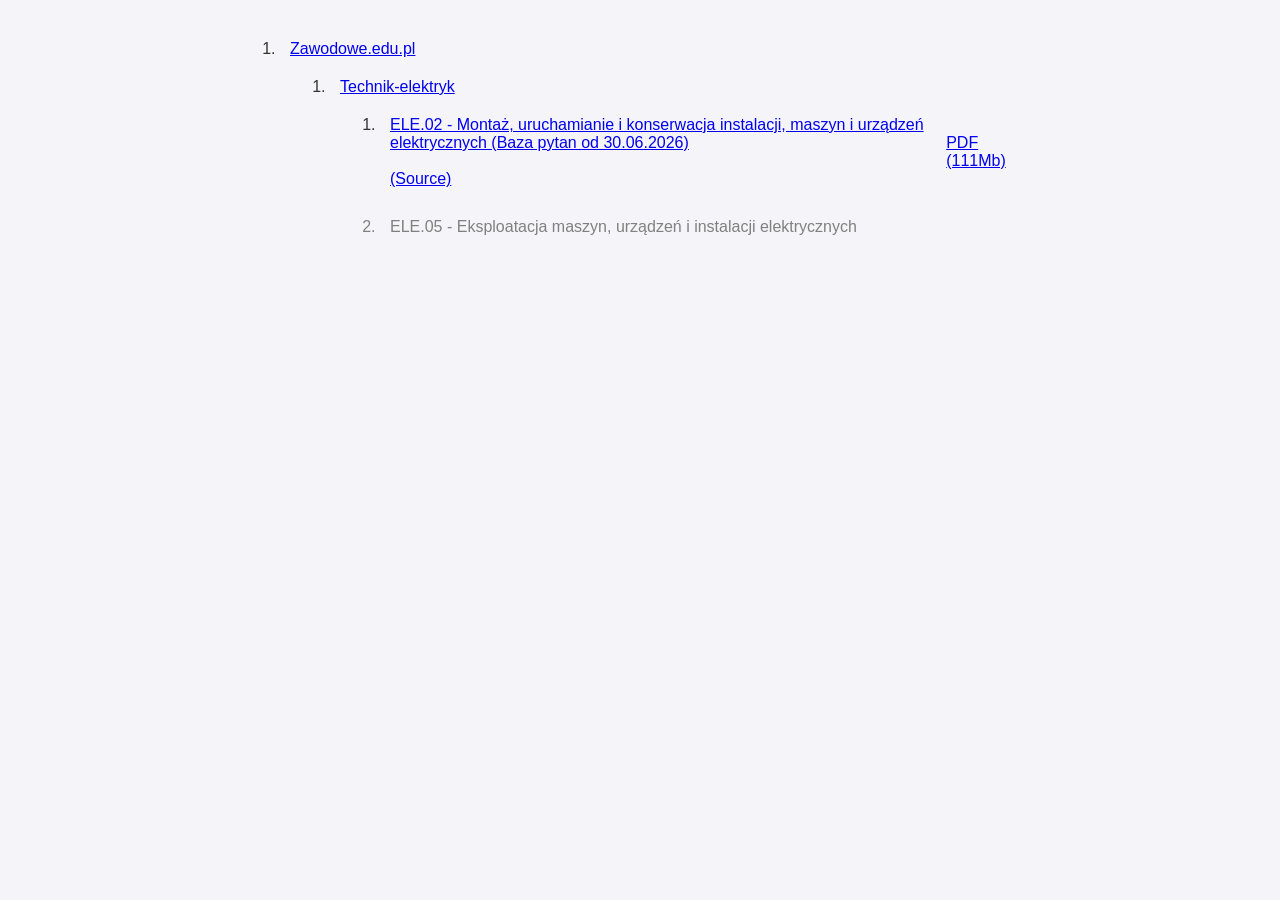
<file: index.html>
<!DOCTYPE html>
<html lang="en">
<head>
    <meta charset="UTF-8">
    <meta name="viewport" content="width=device-width, initial-scale=1.0">
    <title>Zawodowe.edu.pl Technik-elektryk</title>
    <link rel="stylesheet" href="styles.css" type="text/css">
    <style>
        p { margin: 0; padding: 0; }
        /* Скидаємо стандартну нумерацію та налаштовуємо лічильник */
        ol.nested-list, ol.nested-list ol {
            list-style-type: none;
            counter-reset: item;
            padding-left: 20px;
        }
        ol.nested-list li {
            counter-increment: item;
            margin: 4px 0;
        }
        /* Генеруємо номери типу 1.1 / 1.1.1 перед текстом */
        ol.nested-list li::before {
            content: counters(item, ".") " ";
            font-weight: bold;
            color: #333;
            margin-right: 5px;
        }
    </style>
</head>
<!-- Google tag (gtag.js) -->
<script async src="https://www.googletagmanager.com/gtag/js?id=G-JCNNN3X025"></script>
<script>
    window.dataLayer = window.dataLayer || [];
    function gtag(){dataLayer.push(arguments);}
    gtag('js', new Date());

    gtag('config', 'G-JCNNN3X025');
</script>
<body>
<ol>
    <li>
        <a target="_blank" href="https://zawodowe.edu.pl">Zawodowe.edu.pl</a>
        <ol>
            <li>
                <a target="_blank" href="https://zawodowe.edu.pl/technik-elektryk">Technik-elektryk</a>
                <ol>
                    <li>
                        <p style="display: flex; justify-content: space-between; align-items: center;">
                            <span>
                                <a href="ele02.html" style="width: 80%">ELE.02 - Montaż, uruchamianie i konserwacja instalacji, maszyn i urządzeń elektrycznych (Baza pytan od 30.06.2026)</a><br/><br/>
                                <a target="_blank" href="https://zawodowe.edu.pl/technik-elektryk/ELE.02/">(Source)</a>
                            </span>
                            <a href="https://drive.google.com/file/d/1SqyS3WNHd4rg-fD4mgsPP4MWh11dSWMo/view?usp=drive_link">PDF (111Mb)</a>
                        </p>
                    </li>
                    <li style="color: gray; cursor: not-allowed;">ELE.05 - Eksploatacja maszyn, urządzeń i instalacji elektrycznych</li>
                </ol>
            </li>
        </ol>
    </li>
</ol>


  <script data-name="BMC-Widget" data-cfasync="false" src="https://cdnjs.buymeacoffee.com/1.0.0/widget.prod.min.js" data-id="62kX4sQF5E" data-description="Support me on Buy me a coffee!" data-message="" data-color="#5F7FFF" data-position="Right" data-x_margin="18" data-y_margin="18"></script>
</body>
</html>
</file>
<file: styles.css>
body {
    font-family: Arial, sans-serif;
    background-color: #f4f4f9;
    color: #333;
    max-width: 800px;
    margin: 30px auto;
    padding: 0 20px;
}
article {
    background: #fff;
    padding: 20px;
    margin-bottom: 30px;
    border-radius: 8px;
    box-shadow: 0 2px 5px rgba(0,0,0,0.1);
}
article, section { max-width: 100%; overflow-wrap: break-word; }
h1 { font-size: 1.2rem; color: #555; }
h2 { overflow-x: auto; max-width: 100%; }
h2 a { color: #2c3e50; text-decoration: none; }
h2 a:hover { text-decoration: underline; }
figure img { max-width: 100%; height: auto; margin-top: 15px; border: 1px solid #ddd;
    display: flex; align-items: center; justify-content: center; }
ul { list-style: none; padding: 0; }
li { margin: 10px 0; padding: 10px; border-radius: 4px; transition: background 0.2s; }
label { display: flex; align-items: center; cursor: pointer; width: 100%; }
input[type="radio"] { margin-right: 15px; transform: scale(1.2); }
table { border-collapse:collapse; border:1px solid #ddd; width:100%; font-family:Arial, sans-serif; font-size:14px; margin:15px 0; text-align:center; padding:8px; }
table td, table th { border:1px solid #ddd; padding:8px; text-align:center; }
table td[colspan] { padding:10px; font-weight:700; color:#2c3e50; }

.correct-choice {
    background-color: #d4edda !important;
    color: #155724;
    border-left: 5px solid #28a745;
}
.wrong-choice {
    background-color: #f8d7da !important;
    color: #721c24;
    border-left: 5px solid #dc3545;
}
.disabled {
    pointer-events: none;
    opacity: 0.8;
}
</file>
